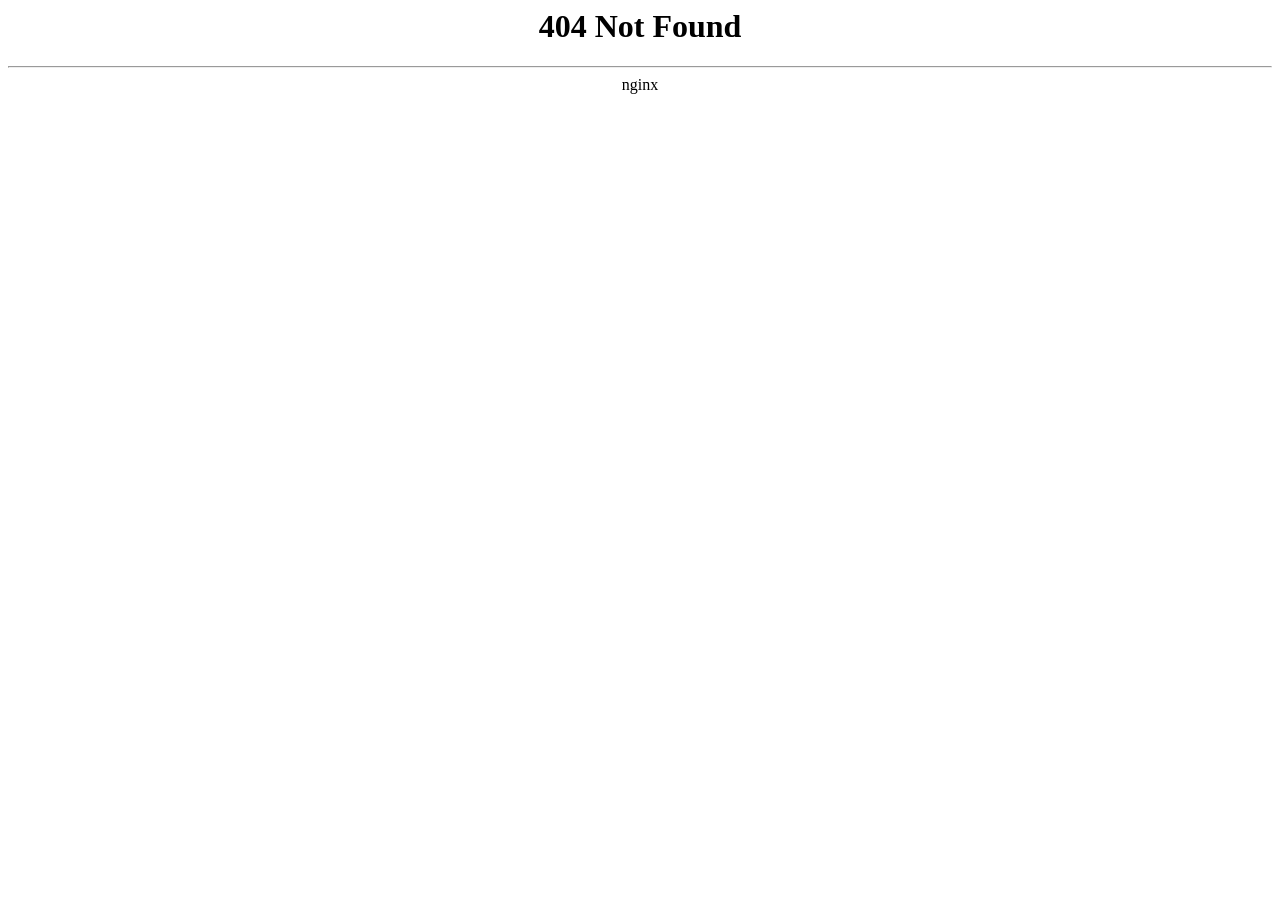
<file: d1yei2z3i6k35z.cloudfront.net/4499471/64cccf9020778_356046875_23856845473530167_6004828607678159163_n.html>
<html>
<head><title>404 Not Found</title></head>
<body>
<center><h1>404 Not Found</h1></center>
<hr><center>nginx</center>
<script type="module" src="https://static.cloudflareinsights.com/beacon.min.js/v4513226cdae34746b4dedf0b4dfa099e1781791509496" integrity="sha512-ZE9pZaUXND66v380QUtch/5sE9tPFh2zg45pR2PB0CVkCtOREv2AJKkSidISWkysEuQ0EH8faUU5du78bx87UQ==" data-cf-beacon='{"version":"2024.11.0","token":"f351ef1f181f4ea6b01e9e8563c34cb7","r":1}' crossorigin="anonymous"></script>
</body>
</html>
</file>
